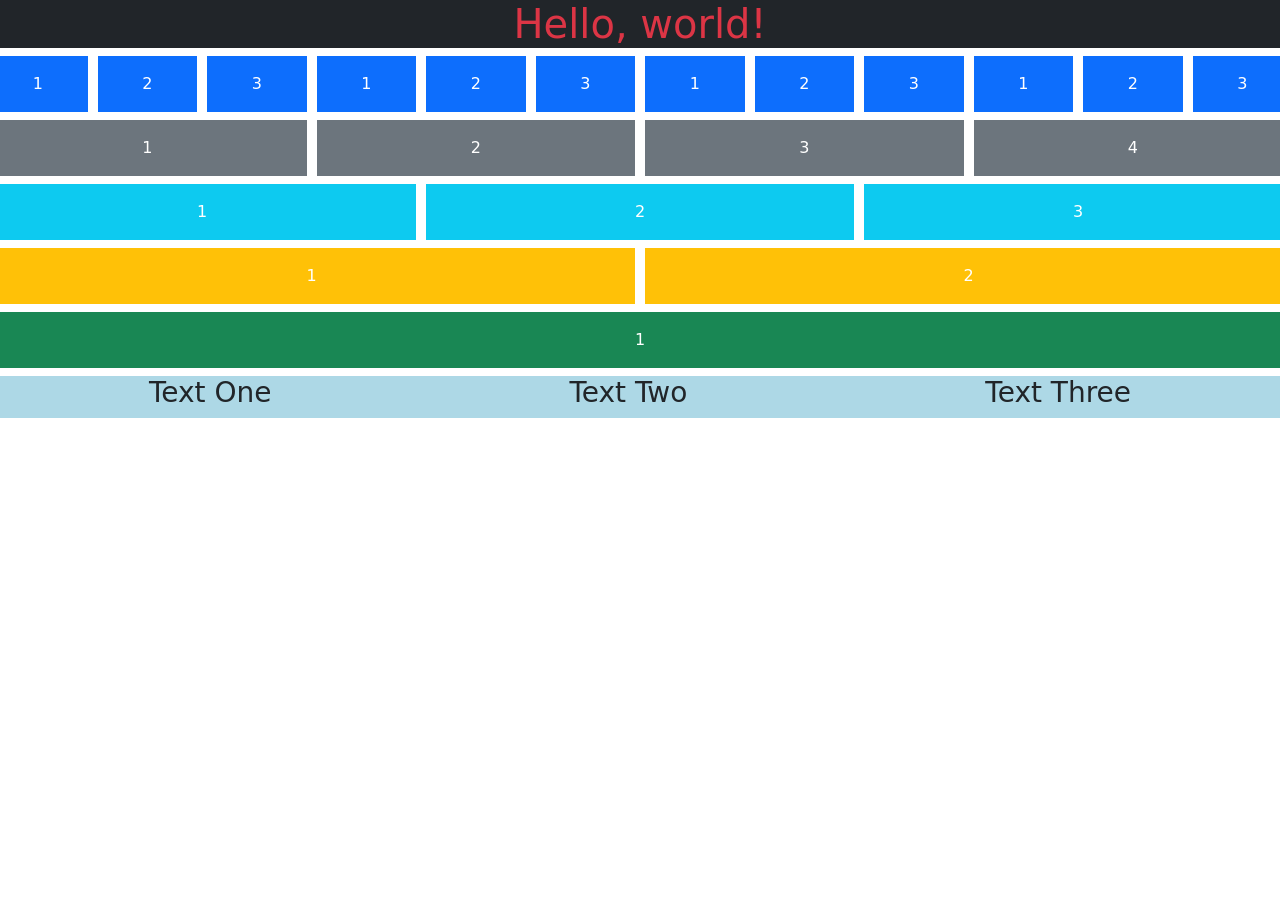
<file: index.html>
<!doctype html>
<html lang="en">

<head>
    <meta charset="utf-8">
    <meta name="viewport" content="width=device-width, initial-scale=1">
    <title>Bootstrap demo</title>
    <link href="https://cdn.jsdelivr.net/npm/bootstrap@5.3.8/dist/css/bootstrap.min.css" rel="stylesheet"
        integrity="sha384-sRIl4kxILFvY47J16cr9ZwB07vP4J8+LH7qKQnuqkuIAvNWLzeN8tE5YBujZqJLB" crossorigin="anonymous">
    <script src="https://cdn.jsdelivr.net/npm/bootstrap@5.3.8/dist/js/bootstrap.bundle.min.js"
        integrity="sha384-FKyoEForCGlyvwx9Hj09JcYn3nv7wiPVlz7YYwJrWVcXK/BmnVDxM+D2scQbITxI"
        crossorigin="anonymous"></script>
    <style>
        .c {
            display: flex;
            justify-content: space-around;
            background-color: lightblue;
            font-size: 20px;
        }

        .c div {
            padding: 10px;
        }

        /* Tablet*/
        @media (max-width: 900px) and (min-width: 601px) {
            .c {
                flex-direction: column;
                background-color: lightgreen;
                font-size: 18px;
            }
        }

        /* Mobile  */
        @media (max-width: 600px) {
            .c {
                flex-direction: column;
                background-color: lightcoral;
                font-size: 16px;
                text-align: center;
            }
        }
    </style>
</head>

<body>
    <!-- Task 1 -->
    <h1 class="text-danger text-center bg-dark">Hello, world!</h1>

    <!-- Task 2 -->
    <div class="task2">
        <div class="row mb-2 text-center" style="gap: 10px;">
            <div class="col bg-primary text-white p-3">1</div>
            <div class="col bg-primary text-white p-3">2</div>
            <div class="col bg-primary text-white p-3">3</div>
            <div class="col bg-primary text-white p-3">1</div>
            <div class="col bg-primary text-white p-3">2</div>
            <div class="col bg-primary text-white p-3">3</div>
            <div class="col bg-primary text-white p-3">1</div>
            <div class="col bg-primary text-white p-3">2</div>
            <div class="col bg-primary text-white p-3">3</div>
            <div class="col bg-primary text-white p-3">1</div>
            <div class="col bg-primary text-white p-3">2</div>
            <div class="col bg-primary text-white p-3">3</div>
        </div>

        <div class="row mb-2 text-center" style="gap: 10px;">
            <div class="col bg-secondary text-white p-3">1</div>
            <div class="col bg-secondary text-white p-3">2</div>
            <div class="col bg-secondary text-white p-3">3</div>
            <div class="col bg-secondary text-white p-3">4</div>
        </div>

        <div class="row mb-2 text-center" style="gap: 10px;">
            <div class="col bg-info text-white p-3">1</div>
            <div class="col bg-info text-white p-3">2</div>
            <div class="col bg-info text-white p-3">3</div>
        </div>

        <div class="row mb-2 text-center" style="gap: 10px;">
            <div class="col bg-warning text-white p-3">1</div>
            <div class="col bg-warning text-white p-3">2</div>
        </div>

        <div class="row mb-2 text-center">
            <div class="col bg-success text-white p-3">1</div>
        </div>
    </div>

    <!-- Task 3 -->
    <div class="c">
        <h3>Text One</h3>
        <h3>Text Two</h3>
        <h3>Text Three</h3>
    </div>
</body>

</html>
</file>
